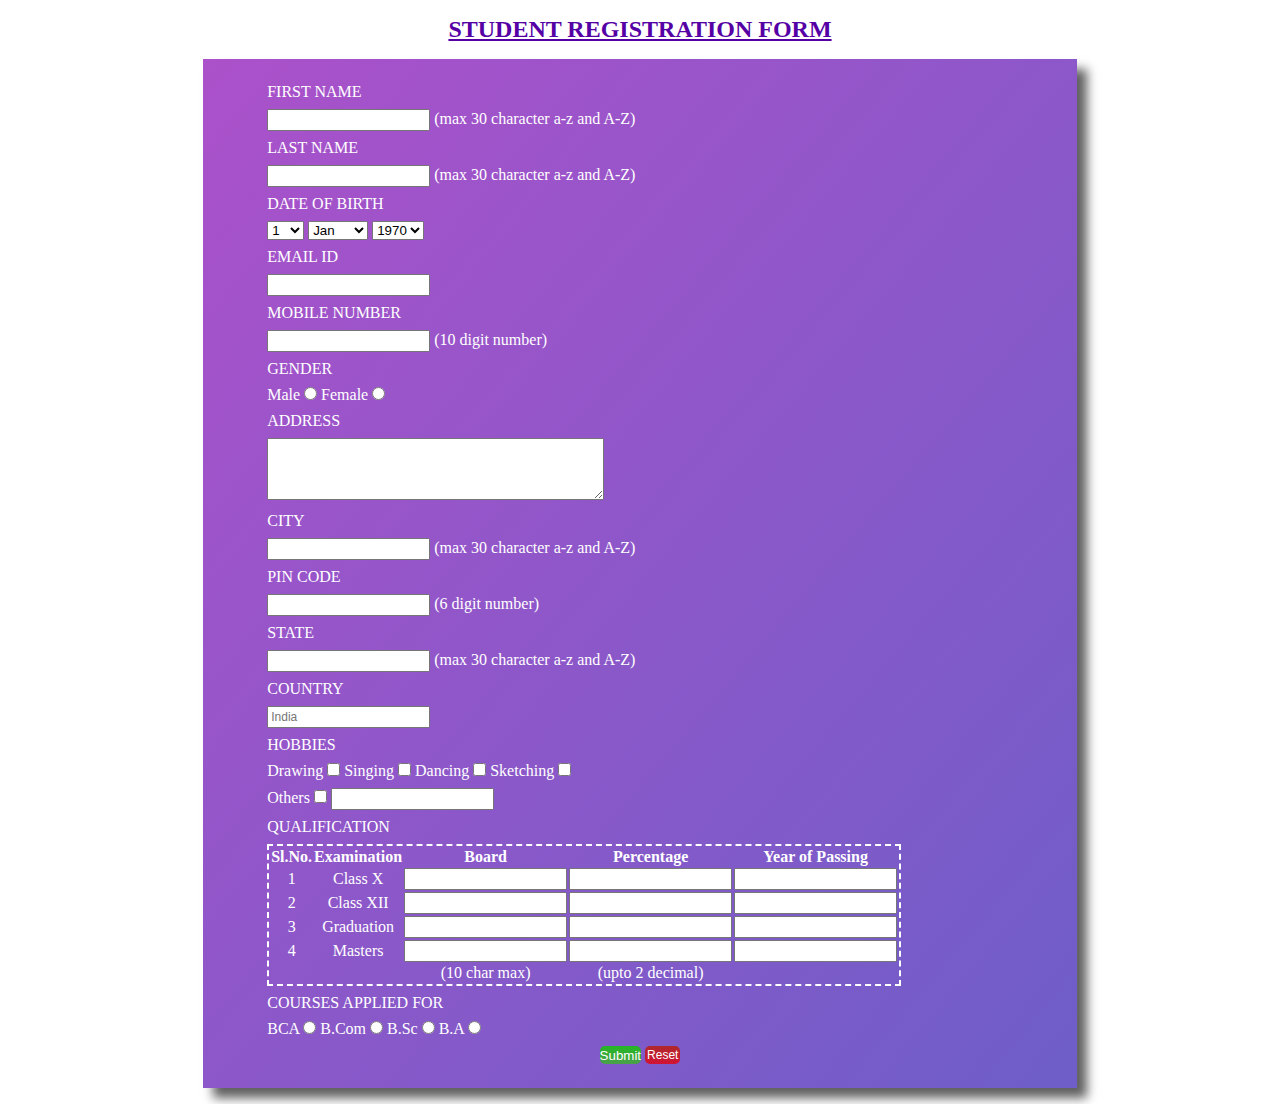
<file: index.html>
<!DOCTYPE html>
<html>
<head>
    <title>ST-2 Project</title>
    <!-- Bootstrap CSS -->
    <link href="https://cdn.jsdelivr.net/npm/bootstrap@5.2.0/dist/css/bootstrap.min.css" rel="stylesheet" integrity="sha384-gH2yIJqKdNHPEq0n4Mqa/HGKIhSkIHeL5AyhkYV8i59U5AR6csBvApHHNl/vI1Bx" crossorigin="anonymous">
    <!-- CSS-->
    <link rel="stylesheet" href="/style.css">
    
</head>
<body>
    <header><h1>STUDENT REGISTRATION FORM</h1></header>
    <form >
        <div>
            <div class="row">
                <div class="col-xl-2 col-lg-3  col-sm-2">FIRST NAME</div>
                <div class="col-xl-8 col-lg-9 col-sm-10"><input type="text" id="FnameVal">&nbsp;(max 30 character a-z and A-Z)</div>
            </div>
            <div class="row">
                <div class="col-xl-2 col-lg-3 col-sm-2">LAST NAME</div>
                <div class="col-xl-8 col-lg-9 col-sm-10"><input type="text" id="LnameVal">&nbsp;(max 30 character a-z and A-Z)</div>
            </div>
            <div class="row">
                <div class="col-xl-2 col-lg-3 col-sm-2">DATE OF BIRTH</div>
                <div class="col-xl-8 col-lg-9 col-sm-10">
                    <select id="day"></select>
                    <select id="monn"></select>
                    <select id="yer"></select>
                </div>
            </div>
            <div class="row">
                <div class="col-xl-2 col-lg-3 col-sm-2">EMAIL ID</div>
                <div class="col-xl-8 col-lg-9 col-sm-10"><input type="email" maxlength="30" id="email"></div>
            </div>
            <div class="row">
                <div class="col-xl-2 col-lg-3 col-sm-2">MOBILE NUMBER</div>
                <div class="col-xl-8 col-lg-9 col-sm-10"><input type="number"  id="phone">&nbsp;(10 digit number)</div>
            </div>
            <div class="row">
                <div class="col-xl-2 col-lg-3 col-sm-2">GENDER</div>
                <div class="col-xl-8 col-lg-9 col-sm-10">
                    Male
                    <input type="radio" id="flexRadioDefault1" value="Male" name="gender">
                    Female
                    <input type="radio" id="flexRadioDefault2" value="Female" name="gender">
                </div>
            </div>
            <div class="row">
                <div class="col-xl-2 col-lg-3 col-sm-2">ADDRESS</div>
                <div class="col-xl-8 col-lg-9 col-sm-10"><textarea cols="40" rows="4" id="address"></textarea></div>
            </div>
            <div class="row">
                <div class="col-xl-2 col-lg-3 col-sm-2">CITY</div>
                <div class="col-xl-8 col-lg-9 col-sm-10"><input type="text" id="city">&nbsp;(max 30 character a-z and A-Z)</div>
            </div>
            <div class="row">
                <div class="col-xl-2 col-lg-3 col-sm-2">PIN CODE</div>
                <div class="col-xl-8 col-lg-9 col-sm-10"><input type="number" id="pincode">&nbsp;(6 digit number)</div>
            </div>
            <div class="row">
                <div class="col-xl-2 col-lg-3 col-sm-2">STATE</div>
                <div class="col-xl-8 col-lg-9 col-sm-10"><input type="text" id="state">&nbsp;(max 30 character a-z and A-Z)</div>
            </div>
            <div class="row">
                <div class="col-xl-2 col-lg-3 col-sm-2">COUNTRY</div>
                <div class="col-xl-8 col-lg-9 col-sm-10"><input type="text" maxlength="30" placeholder="India" id="con"></div>
            </div>
            <div class="row">
                <div class="col-xl-2 col-lg-3 col-sm-2">HOBBIES</div>
                <div class="col-xl-8 col-lg-9 col-sm-10">
                    Drawing
                    <input type="checkbox" id="hob1" value="Drawing">
                    Singing
                    <input type="checkbox" id="hob2" value="Singing">
                    Dancing
                    <input type="checkbox" id="hob3" value="Dancing">
                    Sketching
                    <input type="checkbox" id="hob4" value="Sketching">
                    <div>
                        Others
                        <input type="checkbox" id="hob5">
                        <input type="text" id="hobbie_field">
                    </div>
                </div>
            </div>
            <div class="row">
                <div class="col-xl-2 col-lg-3 col-sm-10">QUALIFICATION</div>
                <div class="col-xl-8 col-lg-9 col-sm-10">
                    <table>
                        <tr>
                            <th>Sl.No.</th>
                            <th>Examination</th>
                            <th>Board</th>
                            <th>Percentage</th>
                            <th>Year of Passing</th>
                        </tr>
                        <tr>
                            <td>1</td>
                            <td>Class X</td>
                            <td><input type="text" id="X1"></td>
                            <td><input type="number" id="X2"></td>
                            <td><input type="number" id="X3"></td>
                        </tr>
                        <tr>
                            <td>2</td>
                            <td>Class XII</td>
                            <td><input type="text" id="XII1"></td>
                            <td><input type="number" id="XII2"></td>
                            <td><input type="number" id="XII3"></td>
                        </tr>
                        <tr>
                            <td>3</td>
                            <td>Graduation</td>
                            <td><input type="text" id="gra1"></td>
                            <td><input type="number" id="gra2"></td>
                            <td><input type="number" id="gra3"></td>
                        </tr>
                        <tr>
                            <td>4</td>
                            <td>Masters</td>
                            <td><input type="text" id="mas1"></td>
                            <td><input type="number" id="mas2"></td>
                            <td><input type="number" id="mas3"></td>
                        </tr>
                        <tr>
                            <td></td>
                            <td></td>
                            <td>(10 char max)</td>
                            <td>(upto 2 decimal)</td>
                        </tr>
                    </table>
                </div>
            </div>
            <div class="row">
                <div class="col-xl-2 col-lg-3 col-sm-2">COURSES APPLIED FOR</div>
                <div class="col-xl-8 col-lg-9 col-sm-10">
                    BCA
                    <input type="radio" id="flexRadioDefault11">
                    B.Com
                    <input type="radio" id="flexRadioDefault22">
                    B.Sc
                    <input type="radio" id="flexRadioDefault33">
                    B.A
                    <input type="radio" id="flexRadioDefault44">
                </div>
            </div>
        </div>
        <div class=" row" style="display: flex; justify-content: center;" id="btns">
            <button class="col-xl-2 col-lg-3 col-sm-2" style="margin-right: 4px;" type="button" onclick="func()" >Submit</button>
            <input type="reset" class="col-xl-2 col-lg-3 col-sm-2">
        </div>
    </form>





    <script src="/index.js"></script>

    <!-- JavaScript Bundle with Popper -->
    <script src="https://cdn.jsdelivr.net/npm/bootstrap@5.2.0/dist/js/bootstrap.bundle.min.js" integrity="sha384-A3rJD856KowSb7dwlZdYEkO39Gagi7vIsF0jrRAoQmDKKtQBHUuLZ9AsSv4jD4Xa" crossorigin="anonymous"></script>
</body>
</html>
</file>
<file: style.css>
*{
    margin: 0;
    padding: 0;
    box-sizing: border-box;
    outline: none;
}
body{
    display: flex;
    flex-direction: column;
    align-items: center;
    padding: 1rem;
}
header h1{
    color: rgb(85, 0, 165);
    font-size: 1.5rem;
    text-decoration: underline;
    margin-bottom: 1rem;
}
form{
    /* background-color: rgb(117, 0, 213); */
    background-image: linear-gradient(to bottom right, #ab51ca ,#6e5ec8);
    box-shadow: 10px 10px 10px #616060;
    color: white;
    width: 70%;
    padding: 1rem 4rem;
}
div{
    margin: 8px 0;
}
table{
    border: 2px solid rgb(255, 255, 255);
    border-style: dashed;
}
table th,td{
    text-align: center;
}
input{
    font-size: 12px;
    padding: 2px;
}
#btns button{
    border-radius: 5px;
    color: white;
    background-image: linear-gradient(to bottom, #24b624, #4aa04a);
    border: 0;
}
#btns button:hover{
    background-image: linear-gradient(to bottom, #146b14, #0e4a0e);
}
#btns input{
    border-radius: 5px;
    color: white;
    background-image: linear-gradient(to bottom, #af282c, #d11434);
    border: 0;
}
#btns input:hover{
    background-image: linear-gradient(to bottom, #bc336e, #cc2a2f);
}
</file>
